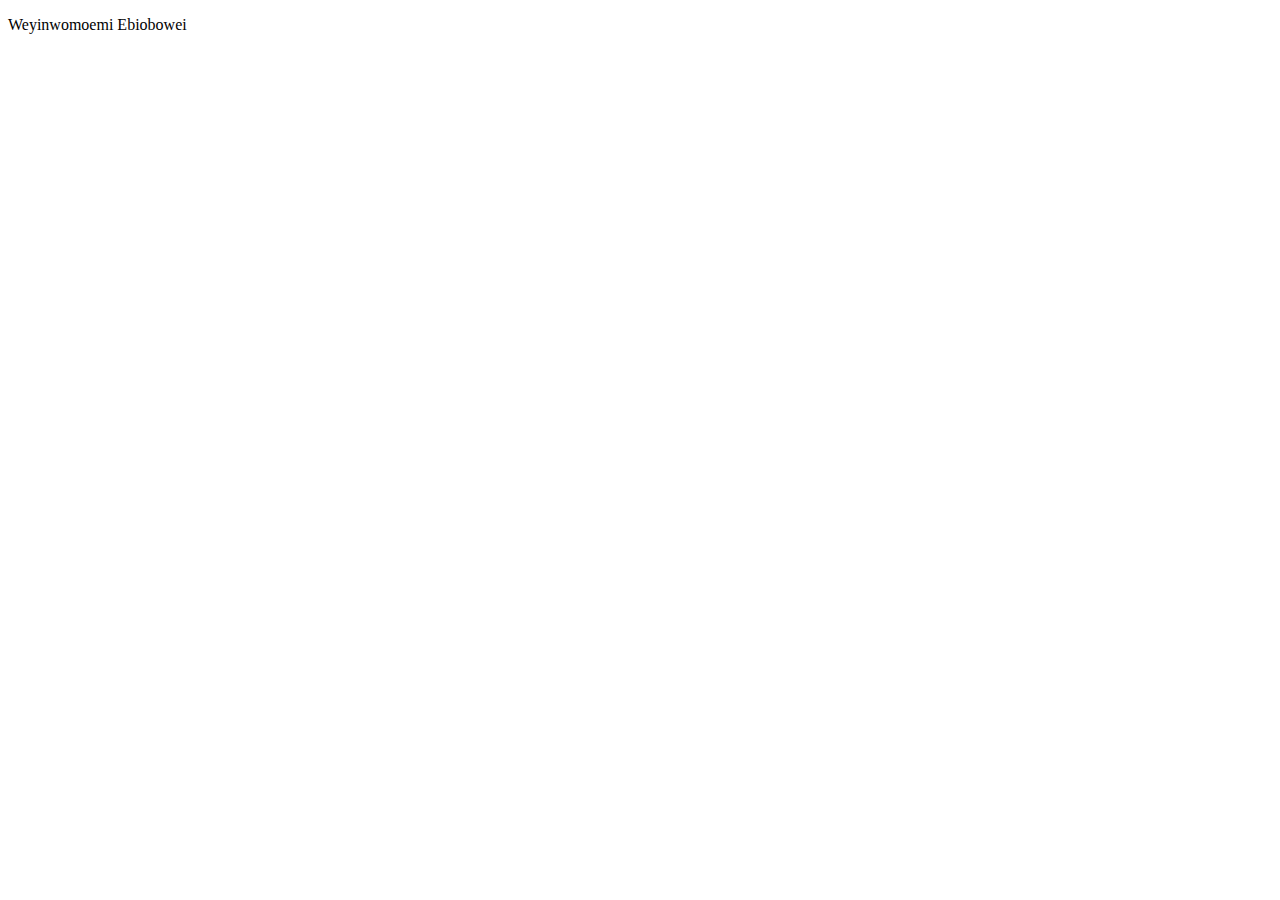
<file: nameoutput.html>
<!DOCTYPE html>
<html>
    <head>
        <meta charset="UTF-8">
        <meta name="viewport" content="width=device-width, initial-scale=1.0">
        <title>Womoemy Stage 2 Task</title>
    </head>
    <body>
        <p id="demo"></p>
        <script>
            document.getElementById("demo").innerHTML = "Weyinwomoemi Ebiobowei";
        </script>
    </body>
</html>
</file>
